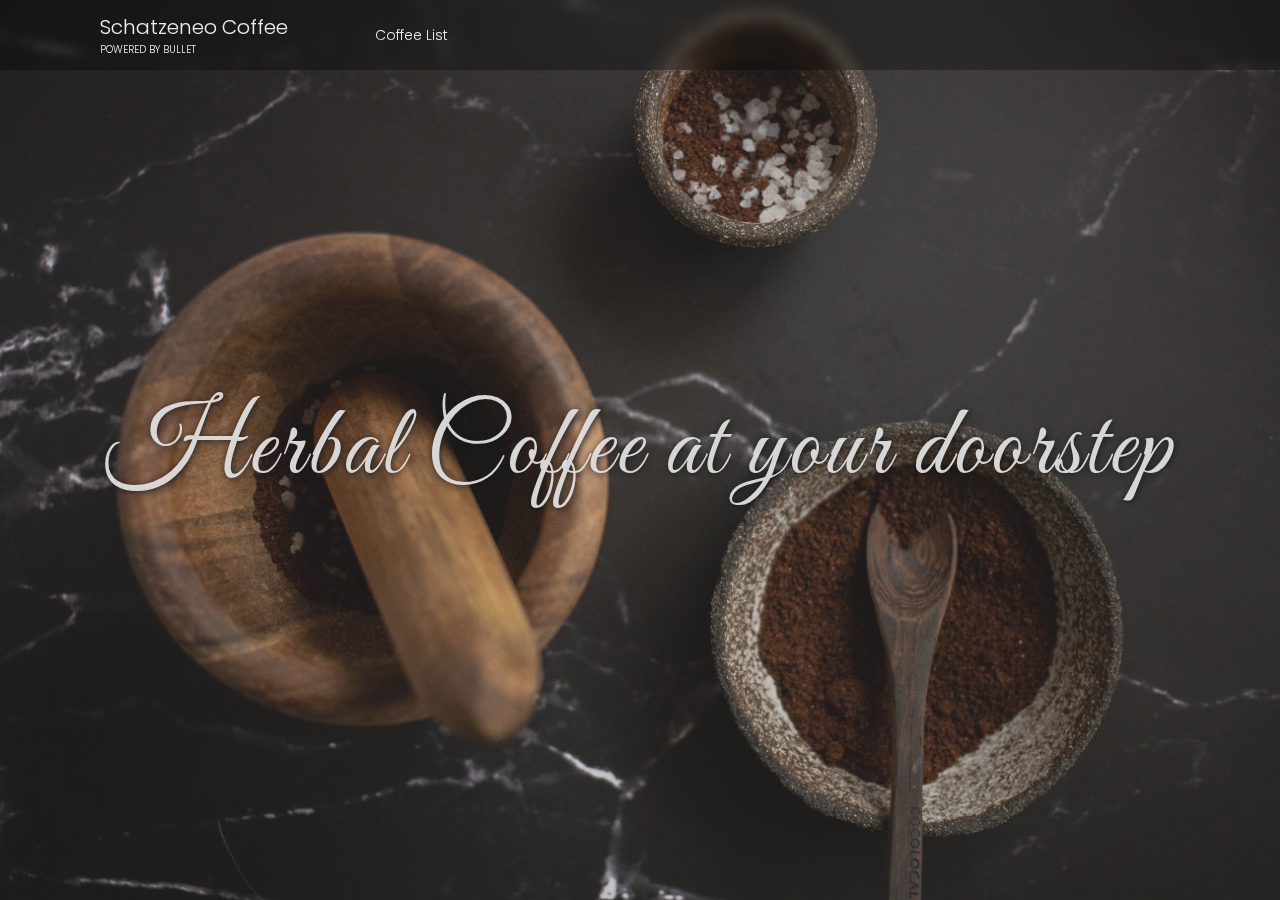
<file: index.html>
<!DOCTYPE html>
<html lang="en">
<head>
    <meta charset="UTF-8">
    <meta name="viewport" content="width=device-width, initial-scale=1.0">
    <meta http-equiv="X-UA-Compatible" content="ie=edge">

    <!-- burger icon -->
    <link rel="stylesheet" href="https://cdnjs.cloudflare.com/ajax/libs/font-awesome/5.15.3/css/all.min.css"/>

    <link rel="stylesheet" href="css/style.css">
    <link rel="stylesheet" href="css/style-nav.css">
    <link rel="stylesheet" href="css/style-coffee-list.css">
    
    <title>Schatzeneo Coffee</title>
</head>
<body>
    <div class="wrapper">
        <nav>
          <input type="checkbox" id="show-search">
          <input type="checkbox" id="show-menu">
          <label for="show-menu" class="menu-icon"><i class="fas fa-bars"></i></label>
          <div class="content">
            <div class="logo">
              <p><a href="#">Schatzeneo Coffee</a></p>
              <p class="lil_font">POWERED BY BULLET</p>
            </div>
            <ul class="links">
              <li><a href="coffee-list.html">Coffee List</a></li>
              <!-- <li>
                  <a href="#" class="desktop-link">Soldiers</a>
                  <input type="checkbox" id="show-soldiers">
                  <label for="show-soldiers">Soldiers</label>
                  <ul>
                  <li><a href="my_soldiers.php">My Soldiers</a></li>
                  <li><a href="leaderboard.php">Leaderboard</a></li>
                  </ul>
              </li>        
              <li><a href="my_bullets.php">My Bullets</a></li>
            
              <li>
                  <a href="#" class="desktop-link">Lists</a>
                  <input type="checkbox" id="show-lists">
                  <label for="show-lists">Lists</label>
                  <ul>
                  <li><a href="list_ally.php">Ally List</a></li>
                  <li><a href="list_prod.php">Product List</a></li>
                  <li><a href="list_my_order.php">Order List</a></li>
                  </ul>
              </li> 
  
              <li>
                  <a href="#" class="desktop-link">Settings</a>
                  <input type="checkbox" id="show-settings">
                  <label for="show-settings">Settings</label>
                  <ul>
                  <li><a href="profile_view.php">Profile</a></li>
              <li>
                <a href="#" class="desktop-link">Cpanel&nbsp&nbsp&nbsp&gt</a>
                <input type="checkbox" id="show-cpanel">
                <label for="show-cpanel">Cpanel&nbsp&nbsp&nbsp&gt</label>
                <ul>
                <li><a href="list_order.php">Order List</a></li>
                <li><a href="bullets.php">Bullets</a></li>
                <li><a href="products.php">Products</a></li>									
                <li><a href="schedule.php">Schedule</a></li>
                </ul>
              </li>      
                
              <li><a href="faq.php">FAQs</a></li>
              <li><a href="logout.php">Logout</a></li>
            </ul>
              </li>
              <li><a href="#">Feedback</a></li> -->
            </ul>
          </div>
        </nav>
    </div>

    <section class="hero-section">
        <h1>Herbal Coffee at your doorstep</h1>
    </section>

    <script src="js/scripts.js"></script>
</body>
</html>
</file>
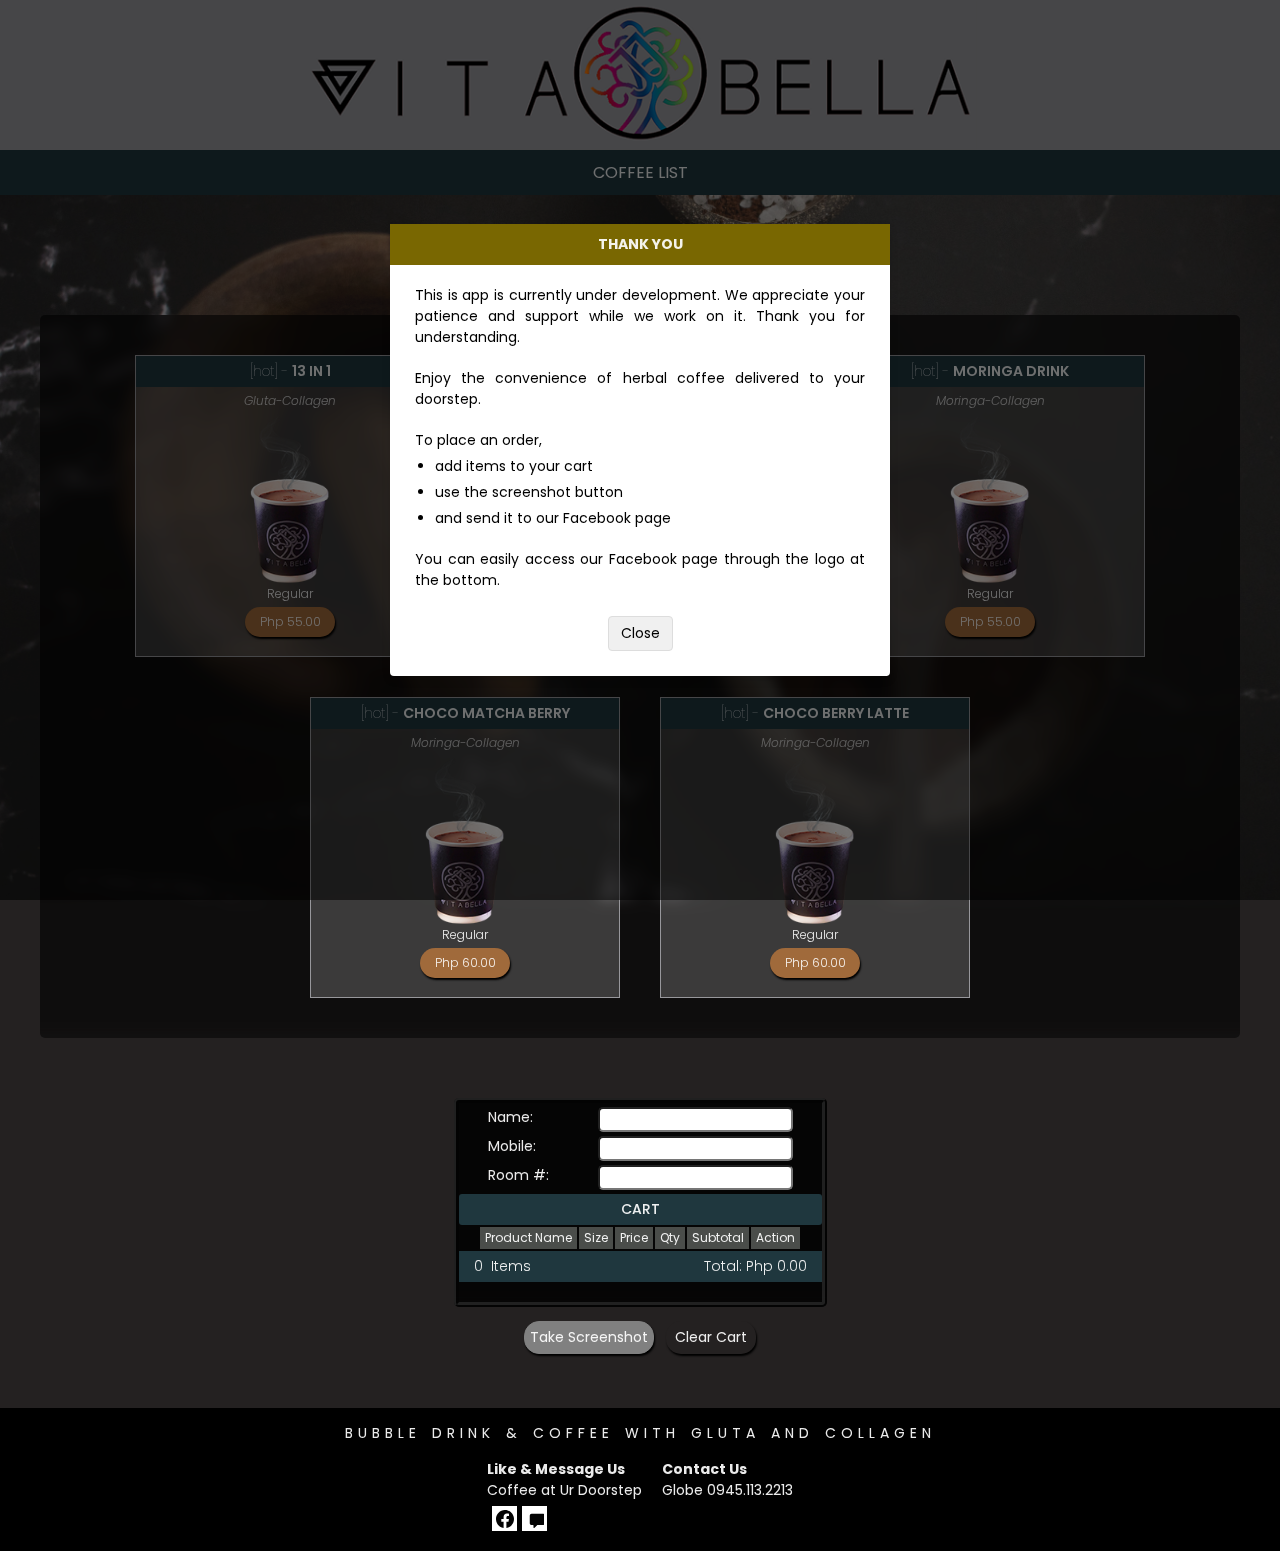
<file: coffee-list.html>
<!DOCTYPE html>
<html lang="en" class="html">
<head>
  <meta charset="UTF-8">
  <meta name="viewport" content="width=device-width, initial-scale=1.0">
  <meta http-equiv="X-UA-Compatible" content="ie=edge">

  <script src="https://html2canvas.hertzen.com/dist/html2canvas.min.js"></script>

  <title>Coffee List</title>
  <link rel="stylesheet" href="https://cdnjs.cloudflare.com/ajax/libs/font-awesome/5.15.3/css/all.min.css" />

  <link rel="stylesheet" href="css/style.css?v=9">
  <link rel="stylesheet" href="css/style-coffee-list.css?v=9">
</head>
<body>
  
  <div class="announcement-wrapper">
    <div class="announcement">
      <div class="announcement-content">
        <h1>THANK YOU</h1>
        <p>This is app is currently under development. We appreciate your patience and support while we work on it. Thank you for understanding.</p>
        <p>Enjoy the convenience of herbal coffee delivered to your doorstep.</p>
        <p>To place an order,</p>
        <ul>
          <li>add items to your cart</li>
          <li>use the screenshot button</li>
          <li>and send it to our Facebook page</li>
        </ul>
        <p>You can easily access our Facebook page through the logo at the bottom.</p>
        <button class="close-btn">Close</button>
      </div>
    </div>
  </div>
    
  <div class="bg">
    <img src="img/cofi-bg.jpg"></img>
  </div>
  
  <div>
    <div class="logo-vb">

    </div>

    <h1 class="title">COFFEE LIST</h1>

    <div class="category-cont">
      <p>Choose Category</p>
      <div class="category-buttons">
        <button class="category-button default" id="hotButs" data-category="hot">Hot</button>
        <button class="category-button" id="icedButs" data-category="iced">Iced</button>
        <button class="category-button" id="frappeButs" data-category="frappe">Frappe</button>
      </div>
    </div>


    <!-- hot section -->
    <section class="coffee-list-section" data-category="hot">
      <section class="hot">  

        <!-- 13 in 1 -->
        <div class="product">
          <div class="col-1">
            <h2><span>[hot] - </span>13 IN 1</h2>
          </div>
          
          <div class="col-2">
            <p class="based">Gluta-Collagen</p>
          </div>

          <div class="cup-cont">
            <img class="cup" src="img/8.png" alt="">
          </div>
      
          <div class="size-buts">
            <p>Regular</p>
            <button class="size" data-size="Regular" data-price="55">Php 55.00</button>
          </div>

          <!-- Hidden pop-up for ingredients -->
          <div class="popup">
            
            <table>
              <tbody>
                <tr>
                  <td><h3></h3></td>
                  <td><h3>Measurement</h3></td>
                </tr>

                <tr>
                  <td><h3>13 in 1</h3></td>
                  <td><h3>2.5</h3></td>
                </tr>

                <tr>
                  <td><h3>Hot Water</h3></td>
                  <td><h3>250 mL</h3></td>
                </tr>
              <tbody>
            </table>

            <button class="close">close</button>
          </div>
          
        </div>
      
        <!-- cafe latte -->
        <div class="product">
          <div class="col-1">
            <h2><span>[hot] - </span>CAFE LATTE</h2>
          </div>
          
          <div class="col-2">
            <p class="based">Gluta-Collagen</p>
          </div>

          <div class="cup-cont">
            <img class="cup" src="img/8.png" alt="">
          </div>
      
          <div class="size-buts">
            <p>Regular</p>
            <button class="size" data-size="Regular" data-price="55">Php 60.00</button>
          </div>

          <!-- Hidden pop-up for ingredients -->
          <div class="popup">
            
            <table>
              <tbody>
                <tr>
                  <td><h3></h3></td>
                  <td><h3>Measurement</h3></td>
                </tr>

                <tr>
                  <td><h3>13 in 1</h3></td>
                  <td><h3>2.5</h3></td>
                </tr>

                <tr>
                  <td><h3>Creamer</h3></td>
                  <td><h3>2</h3></td>
                </tr>

                <tr>
                    <td><h3>Fructose</h3></td>
                    <td><h3>7.5 mL</h3></td>
                </tr>

                <tr>
                  <td><h3>Hot Water</h3></td>
                  <td><h3>250 mL</h3></td>
                </tr>
              <tbody>
            </table>

            <button class="close">close</button>
          </div>

        </div>

        <!-- moringa drink -->
        <div class="product">
          <div class="col-1">
            <h2><span>[hot] - </span>MORINGA DRINK</h2>
          </div>

          <div class="col-2">
            <p class="based">Moringa-Collagen</p>
          </div>

          <div class="cup-cont">
            <img class="cup" src="img/8.png" alt="">
          </div>
      
          <div class="size-buts">
            <p>Regular</p>
            <button class="size" data-size="Regular" data-price="55">Php 55.00</button>
          </div>

          <!-- Hidden pop-up for ingredients -->
          <div class="popup">
                      
              <table>
                <tbody>
                  <tr>
                    <td><h3></h3></td>
                    <td><h3>Measurement</h3></td>
                  </tr>
          
                  <tr>
                      <td><h3>Moringa</h3></td>
                      <td><h3>2.5</h3></td>
                  </tr>

                  <tr>
                      <td><h3>Hot Water</h3></td>
                      <td><h3>250 mL</h3></td>
                  </tr>
                <tbody>
              </table>
          
              <button class="close">close</button>
            </div>
        </div>

        <!-- choco matcha berry -->
        <div class="product">
          <div class="col-1">
            <h2><span>[hot] - </span></span>CHOCO MATCHA BERRY</h2>
          </div>

          <div class="col-2">
                  <p class="based">Moringa-Collagen</p>
          </div>

          <div class="cup-cont">
            <img class="cup" src="img/8.png" alt="">
          </div>
      
          <div class="size-buts">
            <p>Regular</p>
            <button class="size" data-size="Regular" data-price="60">Php 60.00</button>
          </div>

          <!-- Hidden pop-up for ingredients -->
          <div class="popup">
                      
              <table>
                <tbody>
                  <tr>
                    <td><h3></h3></td>
                    <td><h3>Measurement</h3></td>
                  </tr>
          
                  <tr>
                      <td><h3>Moringa</h3></td>
                      <td><h3>1</h3></td>
                  </tr>
          
                  <tr>
                      <td><h3>Choco</h3></td>
                      <td><h3>1</h3></td>
                  </tr>
          
                  <tr>
                      <td><h3>Matcha</h3></td>
                      <td><h3>1</h3></td>
                  </tr>
          
                  <tr>
                      <td><h3>Strawberry</h3></td>
                      <td><h3>1</h3></td>
                  </tr>
          
                  <tr>
                      <td><h3>Hot Water</h3></td>
                      <td><h3>300 mL</h3></td>
                  </tr>
                <tbody>
              </table>
          
              <button class="close">close</button>
            </div>
        </div>

        <!-- choco berry latte -->
        <div class="product">
          <div class="col-1">
            <h2><span>[hot] - </span></span>CHOCO BERRY LATTE</h2>
          </div>

          <div class="col-2">
                  <p class="based">Moringa-Collagen</p>
          </div>

          <div class="cup-cont">
            <img class="cup" src="img/8.png" alt="">
          </div>
      
          <div class="size-buts">
            <p>Regular</p>
            <button class="size" data-size="Regular" data-price="60">Php 60.00</button>
          </div>

          <!-- Hidden pop-up for ingredients -->
          <div class="popup">
                      
              <table>
                <tbody>
                  <tr>
                    <td><h3></h3></td>
                    <td><h3>Measurement</h3></td>
                  </tr>
          
                  <tr>
                      <td><h3>Moringa</h3></td>
                      <td><h3>1</h3></td>
                  </tr>

                  <tr>
                      <td><h3>Choco</h3></td>
                      <td><h3>1</h3></td>
                  </tr>

                  <tr>
                      <td><h3>Strawberry</h3></td>
                      <td><h3>1</h3></td>
                  </tr>

                  <tr>
                      <td><h3>Hot Water</h3></td>
                      <td><h3>250 mL</h3></td>
                  </tr>
                <tbody>
              </table>
          
              <button class="close">close</button>
            </div>
        </div>

      </section>
    </section>


    <!-- iced section -->
    <section class="coffee-list-section" data-category="iced" style="display: none;">

      <div class="category-cont">
       <p>Sub Category:</p>
        <div class="sub-category-buttons">
          <button class="sub-category-button default" id="iClassicButs" data-sub-category="classic">Classic</button>
          <button class="sub-category-button" id="iMilkTeaButs" data-sub-category="milk-tea">Milk Tea</button>
          <button class="sub-category-button" id="iPremiumButs" data-sub-category="premium">Premium</button>
        </div>
      </div>
      
      <!-- iced classic -->
      <section class="classic">

        <!-- iced coffee -->
        <div class="product">
          <div class="col-1">
            <h2><span>[iced] - </span>ICED COFFEE</h2>
          </div>
          
          <div class="col-2">
            <p class="based">Gluta-Collagen</p>
          </div>
      
          <div class="cup-cont">
            <img class="cup" src="img/3.png" alt="">
          </div>
          
          <div class="size-buttons">
            <div class="size-buts">
              <p>Tall</p>
              <button class="size" data-size="Tall" data-price="75">Php 75.00</button>
            </div>
            
            <div class="size-buts">
              <p>Venti</p>
              <button class="size" data-size="Venti" data-price="85">Php 85.00</button>
            </div>
          </div>

          <!-- Hidden pop-up for ingredients -->
          <div class="popup">
                      
              <table>
                <tbody>
                  <tr>
                    <td><h3></h3></td>
                    <td colspan="2"><h3>Measurement</h3></td>
                  </tr>
          
                  <tr>
                      <td><h3>Hot Water</h3></td>
                      <td colspan="2"><h3>50 mL</h3></td>
                  </tr>

                  <tr>
                      <td><h3>13 in 1</h3></td>
                      <td><h3>2.5</h3></td>
                      <td><h3>3</h3></td>
                  </tr>

                  <tr>
                      <td><h3>Creamer</h3></td>
                      <td><h3>3</h3></td>
                      <td><h3>3.5</h3></td>
                  </tr>

                  <tr>
                      <td><h3>Fructose</h3></td>
                      <td><h3>20 mL</h3></td>
                      <td><h3>25 mL</h3></td>
                  </tr>

                  <tr>
                      <td><h3>Cold Water</h3></td>
                      <td colspan="2"><h3>250 mL</h3></td>
                  </tr>
                <tbody>
              </table>
          
              <button class="close">close</button>
            </div>
        </div>
      
        <!-- iced cafe mocha -->
        <div class="product">
          <div class="col-1">
            <h2><span>[iced] - </span>ICED CAFE MOCHA</h2>
          </div>
          
          <div class="col-2">
            <p class="based">Gluta-Collagen</p>
          </div>

          <div class="cup-cont">
            <img class="cup" src="img/4.png" alt="">
          </div>
          
          <div class="size-buttons">
            <div class="size-buts">
              <p>Tall</p>
              <button class="size" data-size="Tall" data-price="75">Php 75.00</button>
            </div>
            
            <div class="size-buts">
              <p>Venti</p>
              <button class="size" data-size="Venti" data-price="85">Php 85.00</button>
            </div>
          </div>

          <!-- Hidden pop-up for ingredients -->
          <div class="popup">
                      
              <table>
                <tbody>
                  <tr>
                    <td><h3></h3></td>
                    <td colspan="2"><h3>Measurement</h3></td>
                  </tr>
          
                  <tr>
                      <td><h3>Hot Water</h3></td>
                      <td colspan="2"><h3>50 mL</h3></td>
                  </tr>

                  <tr>
                      <td><h3>13 in 1</h3></td>
                      <td><h3>2.5</h3></td>
                      <td><h3>3</h3></td>
                  </tr>

                  <tr>
                      <td><h3>Creamer</h3></td>
                      <td><h3>2</h3></td>
                      <td><h3>2.5</h3></td>
                  </tr>

                  <tr>
                      <td><h3>Choco</h3></td>
                      <td><h3>2.5</h3></td>
                      <td><h3>3</h3></td>
                  </tr>

                  <tr>
                      <td><h3>Fructose</h3></td>
                      <td><h3>20 mL</h3></td>
                      <td><h3>25 mL</h3></td>
                  </tr>

                  <tr>
                      <td><h3>Cold Water</h3></td>
                      <td><h3>200 mL</h3></td>
                      <td><h3>250 mL</h3></td>
                  </tr>
                <tbody>
              </table>
          
              <button class="close">close</button>
            </div>
        </div>

        <!-- okinawa -->
        <div class="product">
          <div class="col-1">
            <h2><span>[iced] - </span>OKINAWA</h2>
          </div>

          <div class="col-2">
            <p class="based">Gluta-Collagen</p>
          </div>

          <div class="cup-cont">
            <img class="cup" src="img/5.png" alt="">
          </div>
          
          <div class="size-buttons">
            <div class="size-buts">
              <p>Tall</p>
              <button class="size" data-size="Tall" data-price="95">Php 95.00</button>
            </div>
            
            <div class="size-buts">
              <p>Venti</p>
              <button class="size" data-size="Venti" data-price="105">Php 105.00</button>
            </div>
          </div>

          <!-- Hidden pop-up for ingredients -->
          <div class="popup">
                      
            <table>
              <tbody>
                <tr>
                  <td><h3></h3></td>
                  <td colspan="2"><h3>Measurement</h3></td>
                </tr>
        
                <tr>
                    <td><h3>Hot Water</h3></td>
                    <td colspan="2"><h3>50 mL</h3></td>
                </tr>

                <tr>
                    <td><h3>13 in 1</h3></td>
                    <td><h3>2.5</h3></td>
                    <td><h3>3</h3></td>
                </tr>

                <tr>
                    <td><h3>Creamer</h3></td>
                    <td><h3>1.5</h3></td>
                    <td><h3>2</h3></td>
                </tr>

                <tr>
                    <td><h3>Okinawa</h3></td>
                    <td><h3>2.5</h3></td>
                    <td><h3>3</h3></td>
                </tr>

                <tr>
                    <td><h3>Fructose</h3></td>
                    <td><h3>20 mL</h3></td>
                    <td><h3>25 mL</h3></td>
                </tr>

                <tr>
                    <td><h3>Cold Water</h3></td>
                    <td><h3>200 mL</h3></td>
                    <td><h3>250 mL</h3></td>
                </tr>
              <tbody>
            </table>
        
            <button class="close">close</button>
          </div>
        </div>

        <!-- hokkaido -->
        <div class="product">
          <div class="col-1">
            <h2><span>[iced] - </span></span>HOKKAIDO</h2>
          </div>

          <div class="col-2">
                  <p class="based">Gluta-Collagen</p>
          </div>

          <div class="cup-cont">
            <img class="cup" src="img/7.png" alt="">
          </div>
          
          <div class="size-buttons">
            <div class="size-buts">
              <p>Tall</p>
              <button class="size" data-size="Tall" data-price="95">Php 95.00</button>
            </div>
            
            <div class="size-buts">
              <p>Venti</p>
              <button class="size" data-size="Venti" data-price="105">Php 105.00</button>
            </div>
          </div>

          <!-- Hidden pop-up for ingredients -->
          <div class="popup">
                      
            <table>
              <tbody>
                <tr>
                  <td><h3></h3></td>
                  <td colspan="2"><h3>Measurement</h3></td>
                </tr>
        
                <tr>
                    <td><h3>Hot Water</h3></td>
                    <td colspan="2"><h3>50 mL</h3></td>
                </tr>

                <tr>
                    <td><h3>13 in 1</h3></td>
                    <td><h3>2.5</h3></td>
                    <td><h3>3</h3></td>
                </tr>

                <tr>
                    <td><h3>Creamer</h3></td>
                    <td><h3>1.5</h3></td>
                    <td><h3>2</h3></td>
                </tr>

                <tr>
                    <td><h3>Hokkaido</h3></td>
                    <td><h3>2.5</h3></td>
                    <td><h3>3</h3></td>
                </tr>

                <tr>
                    <td><h3>Fructose</h3></td>
                    <td><h3>20 mL</h3></td>
                    <td><h3>25 mL</h3></td>
                </tr>

                <tr>
                    <td><h3>Cold Water</h3></td>
                    <td><h3>200 mL</h3></td>
                    <td><h3>250 mL</h3></td>
                </tr>
              <tbody>
            </table>
        
            <button class="close">close</button>
          </div>
        </div>

        <!-- choco berry ice -->
        <div class="product">
          <div class="col-1">
            <h2><span>[iced] - </span></span>CHOCO BERRY ICE</h2>
          </div>

          <div class="col-2">
                  <p class="based">Moringa-Collagen</p>
          </div>

          <div class="cup-cont">
            <img class="cup" src="img/3.png" alt="">
          </div>
          
          <div class="size-buttons">
            <div class="size-buts">
              <p>Tall</p>
              <button class="size" data-size="Tall" data-price="90">Php 90.00</button>
            </div>
            
            <div class="size-buts">
              <p>Venti</p>
              <button class="size" data-size="Venti" data-price="100">Php 100.00</button>
            </div>
          </div>

          <!-- Hidden pop-up for ingredients -->
          <div class="popup">
                      
              <table>
                <tbody>
                  <tr>
                    <td><h3></h3></td>
                    <td colspan="2"><h3>Measurement</h3></td>
                  </tr>
          
                  <tr>
                      <td><h3>Hot Water</h3></td>
                      <td colspan="2"><h3>50 mL</h3></td>
                  </tr>

                  <tr>
                      <td><h3>Moringa</h3></td>
                      <td><h3>2.5</h3></td>
                      <td><h3>3</h3></td>
                  </tr>

                  <tr>
                      <td><h3>Choco</h3></td>
                      <td><h3>2</h3></td>
                      <td><h3>2.5</h3></td>
                  </tr>

                  <tr>
                      <td><h3>Strawberry</h3></td>
                      <td><h3>2</h3></td>
                      <td><h3>2.5</h3></td>
                  </tr>

                  <tr>
                      <td><h3>Cold Water</h3></td>
                      <td><h3>200 mL</h3></td>
                      <td><h3>250mL</h3></td>
                  </tr>
                <tbody>
              </table>
          
              <button class="close">close</button>
            </div>
        </div>
        
        <!-- choco matcha berry -->
        <div class="product">
          <div class="col-1">
            <h2><span>[iced] - </span></span>CHOCO MATCHA BERRY</h2>
          </div>

          <div class="col-2">
                  <p class="based">Moringa-Collagen</p>
          </div>

          <div class="cup-cont">
            <img class="cup" src="img/4.png" alt="">
          </div>
          
          <div class="size-buttons">
            <div class="size-buts">
              <p>Tall</p>
              <button class="size" data-size="Tall" data-price="95">Php 95.00</button>
            </div>
            
            <div class="size-buts">
              <p>Venti</p>
              <button class="size" data-size="Venti" data-price="105">Php 105.00</button>
            </div>
          </div>

          <!-- Hidden pop-up for ingredients -->
          <div class="popup">
                      
              <table>
                <tbody>
                  <tr>
                    <td><h3></h3></td>
                    <td colspan="2"><h3>Measurement</h3></td>
                  </tr>
          
                  <tr>
                      <td><h3>Hot Water</h3></td>
                      <td colspan="2"><h3></h3></td>
                  </tr>

                  <tr>
                      <td><h3>Moringa</h3></td>
                      <td><h3>2</h3></td>
                      <td><h3>2.5</h3></td>
                  </tr>

                  <tr>
                      <td><h3>Choco</h3></td>
                      <td><h3>2</h3></td>
                      <td><h3>2.5</h3></td>
                  </tr>

                  <tr>
                      <td><h3>Matcha</h3></td>
                      <td><h3>2</h3></td>
                      <td><h3>2.5</h3></td>
                  </tr>

                  <tr>
                      <td><h3>Strawberry</h3></td>
                      <td><h3>1.5</h3></td>
                      <td><h3>2</h3></td>
                  </tr>

                  <tr>
                      <td><h3>Cold Water</h3></td>
                      <td><h3>200 mL</h3></td>
                      <td><h3>250 mL</h3></td>
                  </tr>
                <tbody>
              </table>
          
              <button class="close">close</button>
            </div>
        </div>
      
      </section>
      
      <!-- iced milk tea -->
      <section class="milk-tea" style="display: none;">

        <!-- taro -->
        <div class="product">
          <div class="col-1">
            <h2><span>[iced] - </span>TARO</h2>
          </div>
          
          <div class="col-2">
            <p class="based">Moringa-Collagen</p>
          </div>

          <div class="cup-cont">
            <img class="cup" src="img/tar.png" alt="">
          </div>
          
          <div class="size-buttons">
            <div class="size-buts">
              <p>Tall</p>
              <button class="size" data-size="Tall" data-price="105">Php 105.00</button>
            </div>
          </div>

          <!-- Hidden pop-up for ingredients -->
          <div class="popup">
                      
              <table>
                <tbody>
                  <tr>
                    <td><h3></h3></td>
                    <td><h3>Measurement</h3></td>
                  </tr>
          
                  <tr>
                      <td><h3>Hot Water</h3></td>
                      <td><h3>50 mL</h3></td>
                  </tr>

                  <tr>
                      <td><h3>Moringa</h3></td>
                      <td><h3>1.5</h3></td>
                  </tr>

                  <tr>
                      <td><h3>Creamer</h3></td>
                      <td><h3>2.5</h3></td>
                  </tr>

                  <tr>
                      <td><h3>Taro</h3></td>
                      <td><h3>2.5</h3></td>
                  </tr>

                  <tr>
                      <td><h3>Fructose</h3></td>
                      <td><h3>15 mL</h3></td>
                  </tr>

                  <tr>
                      <td><h3>Cold Water</h3></td>
                      <td><h3>200 mL</h3></td>
                  </tr>

                  <tr>
                      <td class="addon"><h3>Sinkers</h3></td>
                      <td><h3>Tapioca</h3></td>
                  </tr>
                <tbody>
              </table>
          
              <button class="close">close</button>
            </div>
        </div>
          
        <!-- honeydew -->
        <div class="product">
          <div class="col-1">
            <h2><span>[iced] - </span>HONEYDEW</h2>
          </div>
          
          <div class="col-2">
            <p class="based">Moringa-Collagen</p>
          </div>

          <div class="cup-cont">
            <img class="cup" src="img/hd.png" alt="">
          </div>
          
          <div class="size-buttons">
            <div class="size-buts">
              <p>Tall</p>
              <button class="size" data-size="Tall" data-price="99">Php 99.00</button>
            </div>
            
            <div class="size-buts">
              <p>Venti</p>
              <button class="size" data-size="Venti" data-price="109">Php 109.00</button>
            </div>
          </div>

          <!-- Hidden pop-up for ingredients -->
          <div class="popup">
                      
              <table>
                <tbody>
                  <tr>
                    <td><h3></h3></td>
                    <td colspan="2"><h3>Measurement</h3></td>
                  </tr>
          
                  <tr>
                      <td><h3>Hot Water</h3></td>
                      <td colspan="2"><h3></h3></td>
                  </tr>

                  <tr>
                      <td><h3>Moringa</h3></td>
                      <td><h3>1.5</h3></td>
                      <td><h3>2</h3></td>
                  </tr>

                  <tr>
                      <td><h3>Creamer</h3></td>
                      <td><h3>2.5</h3></td>
                      <td><h3>3</h3></td>
                  </tr>

                  <tr>
                      <td><h3>Honeydew</h3></td>
                      <td><h3>2.5</h3></td>
                      <td><h3>3.5</h3></td>
                  </tr>

                  <tr>
                      <td><h3>Fructose</h3></td>
                      <td><h3>15 mL</h3></td>
                      <td><h3>25 mL</h3></td>
                  </tr>

                  <tr>
                      <td><h3>Cold Water</h3></td>
                      <td><h3>200 mL</h3></td>
                      <td><h3>250 mL</h3></td>
                  </tr>

                  <tr>
                      <td class="addon"><h3>Sinkers</h3></td>
                      <td colspan="2"><h3>Lychee Nata</h3></td>
                  </tr>
                <tbody>
              </table>
          
              <button class="close">close</button>
            </div>
        </div>

        <!-- watermelon -->
        <div class="product">
          <div class="col-1">
            <h2><span>[iced] - </span>WATERMELON</h2>
          </div>

          <div class="col-2">
            <p class="based">Moringa-Collagen</p>
          </div>

          <div class="cup-cont">
            <img class="cup" src="img/5.png" alt="">
          </div>
          
          <div class="size-buttons">
            <div class="size-buts">
              <p>Tall</p>
              <button class="size" data-size="Tall" data-price="99">Php 99.00</button>
            </div>
            
            <div class="size-buts">
              <p>Venti</p>
              <button class="size" data-size="Venti" data-price="109">Php 109.00</button>
            </div>
          </div>

          <!-- Hidden pop-up for ingredients -->
          <div class="popup">
                      
              <table>
                <tbody>
                  <tr>
                    <td><h3></h3></td>
                    <td colspan="2"><h3>Measurement</h3></td>
                  </tr>
          
                  <tr>
                      <td><h3>Hot Water</h3></td>
                      <td colspan="2"><h3></h3></td>
                  </tr>

                  <tr>
                      <td><h3>Moringa</h3></td>
                      <td><h3>1.5</h3></td>
                      <td><h3>2</h3></td>
                  </tr>

                  <tr>
                      <td><h3>Creamer</h3></td>
                      <td><h3>2.5</h3></td>
                      <td><h3>3</h3></td>
                  </tr>

                  <tr>
                      <td><h3>Watermelon</h3></td>
                      <td><h3>2.5</h3></td>
                      <td><h3>3.5</h3></td>
                  </tr>

                  <tr>
                      <td><h3>Fructose</h3></td>
                      <td><h3>15 mL</h3></td>
                      <td><h3>25 mL</h3></td>
                  </tr>

                  <tr>
                      <td><h3>Cold Water</h3></td>
                      <td><h3>200 mL</h3></td>
                      <td><h3>250 mL</h3></td>
                  </tr>

                  <tr>
                      <td class="addon"><h3>Sinkers</h3></td>
                      <td colspan="2"><h3>Lychee Nata</h3></td>
                  </tr>
                <tbody>
              </table>
          
              <button class="close">close</button>
            </div>
        </div>
          
        <!-- green apple -->
        <div class="product">
          <div class="col-1">
            <h2><span>[iced] - </span></span>GREEN APPLE</h2>
          </div>

          <div class="col-2">
                  <p class="based">Moringa-Collagen</p>
          </div>

          <div class="cup-cont">
            <img class="cup" src="img/ga.png" alt="">
          </div>
          
          <div class="size-buttons">
            <div class="size-buts">
              <p>Tall</p>
              <button class="size" data-size="Tall" data-price="99">Php 99.00</button>
            </div>
            
            <div class="size-buts">
              <p>Venti</p>
              <button class="size" data-size="Venti" data-price="109">Php 109.00</button>
            </div>
          </div>

          <!-- Hidden pop-up for ingredients -->
          <div class="popup">
                      
              <table>
                <tbody>
                  <tr>
                    <td><h3></h3></td>
                    <td colspan="2"><h3>Measurement</h3></td>
                  </tr>
          
                  <tr>
                      <td><h3>Hot Water</h3></td>
                      <td colspan="2"><h3></h3></td>
                  </tr>

                  <tr>
                      <td><h3>Moringa</h3></td>
                      <td><h3>1.5</h3></td>
                      <td><h3>2</h3></td>
                  </tr>

                  <tr>
                      <td><h3>Creamer</h3></td>
                      <td><h3>2.5</h3></td>
                      <td><h3>3</h3></td>
                  </tr>

                  <tr>
                      <td><h3>Green Apple</h3></td>
                      <td><h3>2.5</h3></td>
                      <td><h3>3.5</h3></td>
                  </tr>

                  <tr>
                      <td><h3>Fructose</h3></td>
                      <td><h3>15 mL</h3></td>
                      <td><h3>25 mL</h3></td>
                  </tr>

                  <tr>
                      <td><h3>Cold Water</h3></td>
                      <td><h3>200 mL</h3></td>
                      <td><h3>250 mL</h3></td>
                  </tr>

                  <tr>
                      <td class="addon"><h3>Sinkers</h3></td>
                      <td colspan="2"><h3>Lychee Nata</h3></td>
                  </tr>
                <tbody>
              </table>
          
              <button class="close">close</button>
            </div>
        </div>
      
      </section>
     
      <!-- iced premium -->
      <section class="premium" style="display: none;">

        <!-- pink rose -->
        <div class="product">
          <div class="col-1">
            <h2><span>[iced] - </span>PINK ROSE</h2>
          </div>
          
          <div class="col-2">
            <p class="based">Moringa-Collagen</p>
          </div>

          <div class="cup-cont">
            <img class="cup" src="img/rose.png" alt="">
          </div>
          
          <div class="size-buttons">
            <div class="size-buts">
              <p>Tall</p>
              <button class="size" data-size="Tall" data-price="109">Php 109.00</button>
            </div>
          </div>

          <!-- Hidden pop-up for ingredients -->
          <div class="popup">
                      
              <table>
                <tbody>
                  <tr>
                    <td><h3></h3></td>
                    <td><h3>Measurement</h3></td>
                  </tr>
          
                  <tr>
                      <td><h3>Hot Water</h3></td>
                      <td><h3>50 mL</h3></td>
                  </tr>

                  <tr>
                      <td><h3>Moringa</h3></td>
                      <td><h3>2</h3></td>
                  </tr>

                  <tr>
                      <td><h3>Strawberry</h3></td>
                      <td><h3>2.5</h3></td>
                  </tr>

                  <tr>
                      <td><h3>Fructose</h3></td>
                      <td><h3>15 mL</h3></td>
                  </tr>

                  <tr>
                      <td><h3>Cold Water</h3></td>
                      <td><h3>200 mL</h3></td>
                  </tr>

                  <tr>
                      <td class="addon"><h3>Toppings: Rose Foam</h3></td>
                      <td><h3>3</h3></td>
                  </tr>

                  <tr>
                      <td class="addon"><h3>Sinkers</h3></td>
                      <td><h3>Lychee Nata</Nav></h3></td>
                  </tr>
                <tbody>
              </table>
          
              <button class="close">close</button>
            </div>
        </div>
          
        <!-- lychee pulp -->
        <div class="product">
          <div class="col-1">
            <h2><span>[iced] - </span>LYCHEE PULP</h2>
          </div>
          
          <div class="col-2">
            <p class="based">Moringa-Collagen</p>
          </div>

          <div class="cup-cont">
            <img class="cup" src="img/lp.png" alt="">
          </div>
          
          <div class="size-buttons">
            <div class="size-buts">
              <p>Tall</p>
              <button class="size" data-size="Tall" data-price="95">Php 95.00</button>
            </div>
            
            <div class="size-buts">
              <p>Venti</p>
              <button class="size" data-size="Venti" data-price="105">Php 105.00</button>
            </div>
          </div>

          <!-- Hidden pop-up for ingredients -->
          <div class="popup">
                      
              <table>
                <tbody>
                  <tr>
                    <td><h3></h3></td>
                    <td colspan="2"><h3>Measurement</h3></td>
                  </tr>
          
                  <tr>
                      <td><h3>Hot Water</h3></td>
                      <td colspan="2"><h3>50 mL</h3></td>
                  </tr>

                  <tr>
                      <td><h3>Moringa</h3></td>
                      <td><h3>1.5</h3></td>
                      <td><h3>2</h3></td>
                  </tr>

                  <tr>
                      <td><h3>Lychee Pulp</h3></td>
                      <td><h3>30 cc</h3></td>
                      <td><h3>50 cc</h3></td>
                  </tr>

                  <tr>
                      <td><h3>Cold Water</h3></td>
                      <td><h3>200 mL</h3></td>
                      <td><h3>250 mL</h3></td>
                  </tr>

                  <tr>
                      <td class="addon"><h3>Sinkers</h3></td>
                      <td colspan="2"><h3>Lychee Nata</h3></td>
                  </tr>
                <tbody>
              </table>
          
              <button class="close">close</button>
            </div>
        </div>

        <!-- wintermelon -->
        <div class="product">
          <div class="col-1">
            <h2><span>[iced] - </span>WINTERMELON</h2>
          </div>

          <div class="col-2">
            <p class="based">Moringa-Collagen</p>
          </div>

          <div class="cup-cont">
            <img class="cup" src="img/wint.png" alt="">
          </div>
          
          <div class="size-buttons">
            <div class="size-buts">
              <p>Tall</p>
              <button class="size" data-size="Tall" data-price="89">Php 89.00</button>
            </div>
            
            <div class="size-buts">
              <p>Venti</p>
              <button class="size" data-size="Venti" data-price="99">Php 99.00</button>
            </div>
          </div>

          <!-- Hidden pop-up for ingredients -->
          <div class="popup">
                      
              <table>
                <tbody>
                  <tr>
                    <td><h3></h3></td>
                    <td colspan="2"><h3>Measurement</h3></td>
                  </tr>
          
                  <tr>
                      <td><h3>Hot Water</h3></td>
                      <td colspan="2"><h3>50 mL</h3></td>
                  </tr>

                  <tr>
                      <td><h3>Moringa</h3></td>
                      <td><h3>1.5</h3></td>
                      <td><h3>2</h3></td>
                  </tr>

                  <tr>
                      <td><h3>Creamer</h3></td>
                      <td><h3>2.5</h3></td>
                      <td><h3>3</h3></td>
                  </tr>

                  <tr>
                      <td><h3>Wintermelon Syrup</h3></td>
                      <td><h3>15 mL</h3></td>
                      <td><h3>20 Ml</h3></td>
                  </tr>

                  <tr>
                      <td><h3>Fructose</h3></td>
                      <td><h3>15 mL</h3></td>
                      <td><h3>20 mL</h3></td>
                  </tr>

                  <tr>
                      <td><h3>Cold Water</h3></td>
                      <td><h3>200 mL</h3></td>
                      <td><h3>250 mL</h3></td>
                  </tr>

                  <tr>
                      <td class="addon"><h3></h3>Sinkers</td>
                      <td colspan="2"><h3>Tapioca</h3></td>
                  </tr>
                <tbody>
              </table>
          
              <button class="close">close</button>
            </div>
        </div>

        <!-- choco mint -->
        <div class="product">
          <div class="col-1">
            <h2><span>[iced] - </span></span>CHOCO MINT</h2>
          </div>

          <div class="col-2">
            <p class="based">Moringa-Collagen</p>
          </div>

          <div class="cup-cont">
            <img class="cup" src="img/4.png" alt="">
          </div>
          
          <div class="size-buttons">
            <div class="size-buts">
              <p>Tall</p>
              <button class="size" data-size="Tall" data-price="89">Php 89.00</button>
            </div>
            
            <div class="size-buts">
              <p>Venti</p>
              <button class="size" data-size="Venti" data-price="99">Php 99.00</button>
            </div>
          </div>

          <!-- Hidden pop-up for ingredients -->
          <div class="popup">
                      
              <table>
                <tbody>
                  <tr>
                    <td><h3></h3></td>
                    <td colspan="2"><h3>Measurement</h3></td>
                  </tr>
          
                  <tr>
                      <td><h3>Hot Water</h3></td>
                      <td colspan="2"><h3>50 mL</h3></td>
                  </tr>
          
                  <tr>
                      <td><h3>Cold Water</h3></td>
                      <td><h3>200 mL</h3></td>
                      <td><h3>250 mL</h3></td>
                  </tr>

                  <tr>
                      <td><h3>Moringa</h3></td>
                      <td><h3>2</h3></td>
                      <td><h3>2.5</h3></td>
                  </tr>

                  <tr>
                      <td><h3>Choco</h3></td>
                      <td><h3>3</h3></td>
                      <td><h3>3.5</h3></td>
                  </tr>

                  <tr>
                      <td><h3>Mint Syrup</h3></td>
                      <td><h3>10 mL</h3></td>
                      <td><h3>15 mL</h3></td>
                  </tr>

                  <tr>
                      <td><h3>Fructose</h3></td>
                      <td><h3>15 mL</h3></td>
                      <td><h3>20 mL</h3></td>
                  </tr>

                  <tr>
                      <td><h3>Cold Water</h3></td>
                      <td><h3>200 mL</h3></td>
                      <td><h3>250 mL</h3></td>
                  </tr>

                  <tr>
                      <td class="addon"><h3>Sinkers</h3></td>
                      <td colspan="2"><h3>Tapioca</h3></td>
                  </tr>
                <tbody>
              </table>
          
              <button class="close">close</button>
            </div>
        </div>

        <!-- french hazelnut -->
        <div class="product">
          <div class="col-1">
            <h2><span>[iced] - </span></span>FRENCH HAZELNUT</h2>
          </div>

          <div class="col-2">
                  <p class="based">Moringa-Collagen</p>
          </div>

          <div class="cup-cont">
            <img class="cup" src="img/5.png" alt="">
          </div>
          
          <div class="size-buttons">
            <div class="size-buts">
              <p>Tall</p>
              <button class="size" data-size="Tall" data-price="100">Php 100.00</button>
            </div>
            
            <div class="size-buts">
              <p>Venti</p>
              <button class="size" data-size="Venti" data-price="110">Php 110.00</button>
            </div>
          </div>

          <!-- Hidden pop-up for ingredients -->
          <div class="popup">
                      
            <table>
              <tbody>
                <tr>
                  <td><h3></h3></td>
                  <td colspan="2"><h3>Measurement</h3></td>
                </tr>
        
                <tr>
                    <td><h3>Hot Water</h3></td>
                    <td colspan="2"><h3>50 mL</h3></td>
                </tr>

                <tr>
                    <td><h3>Moringa</h3></td>
                    <td><h3>2</h3></td>
                    <td><h3>2.5</h3></td>
                </tr>

                <tr>
                    <td><h3>Hazelnut Syrup</h3></td>
                    <td><h3>30 mL</h3></td>
                    <td><h3>40 mL</h3></td>
                </tr>

                <tr>
                    <td><h3>Fructose</h3></td>
                    <td><h3>20 mL</h3></td>
                    <td><h3>25 mL</h3></td>
                </tr>
        
                <tr>
                    <td><h3>Cold Water</h3></td>
                    <td><h3>200 mL</h3></td>
                    <td><h3>250 mL</h3></td>
                </tr>

                <tr>
                    <td class="addon"><h3>Sinkers</h3></td>
                    <td colspan="2"><h3>Tapioca</h3></td>
                </tr>
              <tbody>
            </table>
        
            <button class="close">close</button>
          </div>
        </div>

        <!-- coffee french cheesecake -->
        <div class="product">
          <div class="col-1">
            <h2><span>[iced] - </span></span>COFFEE FRENCH CHEESECAKE</h2>
          </div>

          <div class="col-2">
                  <p class="based">Gluta-Collagen</p>
          </div>

          <div class="cup-cont">
            <img class="cup" src="img/7.png" alt="">
          </div>
          
          <div class="size-buttons">
            <div class="size-buts">
              <p>Tall</p>
              <button class="size" data-size="Tall" data-price="109">Php 109.00</button>
            </div>
          </div>

          <!-- Hidden pop-up for ingredients -->
          <div class="popup">
                      
              <table>
                <tbody>
                  <tr>
                    <td><h3></h3></td>
                    <td><h3>Measurement</h3></td>
                  </tr>
          
                  <tr>
                      <td><h3>Hot Water</h3></td>
                      <td><h3>50 mL</h3></td>
                  </tr>

                  <tr>
                      <td><h3>13 in 1</h3></td>
                      <td><h3>2</h3></td>
                  </tr>

                  <tr>
                      <td><h3>Creamer</h3></td>
                      <td><h3>1.5</h3></td>
                  </tr>

                  <tr>
                      <td><h3>Cheesecake</h3></td>
                      <td><h3>2.5</h3></td>
                  </tr>

                  <tr>
                      <td><h3>Rock Salt & Cheese</h3></td>
                      <td><h3>2</h3></td>
                  </tr>

                  <tr>
                      <td><h3>Fructose</h3></td>
                      <td><h3>10 mL</h3></td>
                  </tr>
          
                  <tr>
                      <td><h3>Cold Water</h3></td>
                      <td><h3>200 mL</h3></td>
                  </tr>

                  <tr>
                      <td class="addon"><h3>Sinkers</h3></td>
                      <td><h3>Tapioca</h3></td>
                  </tr>
                <tbody>
              </table>
          
              <button class="close">close</button>
            </div>
        </div>

        <!-- choco cheesecake coffee -->
        <div class="product">
          <div class="col-1">
            <h2><span>[iced] - </span></span>CHOCO CHEESECAKE COFFEE</h2>
          </div>

          <div class="col-2">
                  <p class="based">Gluta-Collagen</p>
          </div>

          <div class="cup-cont">
            <img class="cup" src="img/3.png" alt="">
          </div>
          
          <div class="size-buttons">
            <div class="size-buts">
              <p>Tall</p>
              <button class="size" data-size="Tall" data-price="109">Php 109.00</button>
            </div>
          </div>

          <!-- Hidden pop-up for ingredients -->
          <div class="popup">
                      
              <table>
                <tbody>
                  <tr>
                    <td><h3></h3></td>
                    <td><h3>Measurement</h3></td>
                  </tr>
          
                  <tr>
                      <td><h3>Hot Water</h3></td>
                      <td><h3>50 mL</h3></td>
                  </tr>

                  <tr>
                      <td><h3>13 in 1</h3></td>
                      <td><h3>2</h3></td>
                  </tr>

                  <tr>
                      <td><h3>Creamer</h3></td>
                      <td><h3>2.5</h3></td>
                  </tr>

                  <tr>
                      <td><h3>Choco</h3></td>
                      <td><h3>2.5</h3></td>
                  </tr>

                  <tr>
                      <td><h3>Cheesecake</h3></td>
                      <td><h3>3.5</h3></td>
                  </tr>

                  <tr>
                      <td><h3>Fructose</h3></td>
                      <td><h3>10 mL</h3></td>
                  </tr>
          
                  <tr>
                      <td><h3>Cold Water</h3></td>
                      <td><h3>200 mL</h3></td>
                  </tr>

                  <tr>
                      <td class="addon"><h3></h3></td>
                      <td><h3>Tapioca</h3></td>
                  </tr>
                <tbody>
              </table>
          
              <button class="close">close</button>
            </div>
        </div>

        <!-- cheesecake coffee -->
        <div class="product">
          <div class="col-1">
            <h2><span>[iced] - </span></span>CHEESECAKE COFFEE</h2>
          </div>

          <div class="col-2">
                  <p class="based">Gluta-Collagen</p>
          </div>

          <div class="cup-cont">
            <img class="cup" src="img/cc.png" alt="">
          </div>
          
          <div class="size-buttons">
            <div class="size-buts">
              <p>Tall</p>
              <button class="size" data-size="Tall" data-price="95">Php 95.00</button>
            </div>
          </div>

          <!-- Hidden pop-up for ingredients -->
          <div class="popup">
                      
              <table>
                <tbody>
                  <tr>
                    <td><h3></h3></td>
                    <td><h3>Measurement</h3></td>
                  </tr>
          
                  <tr>
                      <td><h3>Hot Water</h3></td>
                      <td><h3>50 mL</h3></td>
                  </tr>

                  <tr>
                      <td><h3>13 in 1</h3></td>
                      <td><h3>2</h3></td>
                  </tr>

                  <tr>
                      <td><h3>Creamer</h3></td>
                      <td><h3>2.5</h3></td>
                  </tr>

                  <tr>
                      <td><h3>Cheesecake</h3></td>
                      <td><h3>3.5</h3></td>
                  </tr>

                  <tr>
                      <td><h3>Fructose</h3></td>
                      <td><h3>10</h3></td>
                  </tr>
          
                  <tr>
                      <td><h3>Cold Water</h3></td>
                      <td><h3>200 mL</h3></td>
                  </tr>

                  <tr>
                      <td class="addon"><h3>Sinkers</h3></td>
                      <td><h3>Tapioca</h3></td>
                  </tr>
                <tbody>
              </table>
          
              <button class="close">close</button>
            </div>
        </div>

        <!-- salted caramel coffee -->
        <div class="product">
          <div class="col-1">
            <h2><span>[iced] - </span></span>SALTED CARAMEL COFFEE</h2>
          </div>

          <div class="col-2">
                  <p class="based">Gluta-Collagen</p>
          </div>

          <div class="cup-cont">
            <img class="cup" src="img/scc.png" alt="">
          </div>
          
          <div class="size-buttons">
            <div class="size-buts">
              <p>Tall</p>
              <button class="size" data-size="Tall" data-price="99">Php 99.00</button>
            </div>
          </div>

          <!-- Hidden pop-up for ingredients -->
          <div class="popup">
                      
              <table>
                <tbody>
                  <tr>
                    <td><h3></h3></td>
                    <td><h3>Measurement</h3></td>
                  </tr>
          
                  <tr>
                      <td><h3>Hot Water</h3></td>
                      <td><h3>50 mL</h3></td>
                  </tr>

                  <tr>
                      <td><h3>13 in 1</h3></td>
                      <td><h3>2</h3></td>
                  </tr>

                  <tr>
                      <td><h3>Creamer</h3></td>
                      <td><h3>2.5</h3></td>
                  </tr>

                  <tr>
                      <td><h3>Salted Caramel</h3></td>
                      <td><h3>3.5</h3></td>
                  </tr>

                  <tr>
                      <td><h3>Fructose</h3></td>
                      <td><h3>10 mL</h3></td>
                  </tr>
          
                  <tr>
                      <td><h3>Cold Water</h3></td>
                      <td><h3>200 mL</h3></td>
                  </tr>

                  <tr>
                      <td class="addon"><h3>Sinkers</h3></td>
                      <td><h3>Tapioca</h3></td>
                  </tr>
                <tbody>
              </table>
          
              <button class="close">close</button>
            </div>
        </div>
      
      </section>

    </section>

    <!-- frappe section -->
    <section class="coffee-list-section" data-category="frappe" style="display: none;">

      <div class="category-cont">
        <p>Sub Category:</p>
         <div class="sub-category-buttons">
           <button class="sub-category-button default" id="fClassicButs" data-sub-category="classic">Classic</button>
           <button class="sub-category-button" id="fMilkTeaButs" data-sub-category="milk-tea">Milk Tea</button>
           <button class="sub-category-button" id="fPremiumButs" data-sub-category="premium">Premium</button>
         </div>
       </div>
        
      <!-- frappe classic -->
      <section class="classic">

        <!-- classic coffee -->
        <div class="product">
          <div class="col-1">
            <h2><span>[frappe] - </span>CLASSIC COFFEE</h2>
          </div>
          
          <div class="col-2">
            <p class="based">Gluta-Collagen</p>
          </div>
          
          <div class="cup-cont">
            <img class="cup" src="img/6.png" alt="">
          </div>
          
          <div class="size-buttons">
            <div class="size-buts">
              <p>Tall</p>
              <button class="size" data-size="Tall" data-price="99">Php 99.00</button>
            </div>
          </div>

          <!-- Hidden pop-up for ingredients -->
          <div class="popup">
                      
              <table>
                <tbody>
                  <tr>
                    <td><h3></h3></td>
                    <td><h3>Measurement</h3></td>
                  </tr>
          
                  <tr>
                      <td><h3>13 in 1</h3></td>
                      <td><h3>2.5</h3></td>
                  </tr>        

                  <tr>
                      <td><h3>Creamer</h3></td>
                      <td><h3>3</h3></td>
                  </tr>

                  <tr>
                      <td><h3>Fructose</h3></td>
                      <td><h3>20 mL</h3></td>
                  </tr>
          
                  <tr>
                      <td><h3>Cold Water</h3></td>
                      <td><h3>80 mL</h3></td>
                  </tr>

                  <tr>
                      <td class="addon"><h3>Toppings</h3></td>
                      <td><h3>Whipped Cream & Choco Syrup</h3></td>
                  </tr>
                <tbody>
              </table>
          
              <button class="close">close</button>
            </div>
        </div>
      
        <!-- mocha frappe -->
        <div class="product">
          <div class="col-1">
            <h2><span>[frappe] - </span>MOCHA FRAPPE</h2>
          </div>
          
          <div class="col-2">
            <p class="based">Gluta-Collagen</p>
          </div>
          
          <div class="cup-cont">
            <img class="cup" src="img/1.png" alt="">
          </div>
          
          <div class="size-buttons">
            <div class="size-buts">
              <p>Tall</p>
              <button class="size" data-size="Tall" data-price="99">Php 99.00</button>
            </div>
          </div>

          <!-- Hidden pop-up for ingredients -->
          <div class="popup">
                      
              <table>
                <tbody>
                  <tr>
                    <td><h3></h3></td>
                    <td><h3>Measurement</h3></td>
                  </tr>
          
                  <tr>
                      <td><h3>13 in 1</h3></td>
                      <td><h3>2.5</h3></td>
                  </tr>   

                  <tr>
                      <td><h3>Creamer</h3></td>
                      <td><h3>1.5</h3></td>
                  </tr>     

                  <tr>
                      <td><h3>Choco</h3></td>
                      <td><h3>2.5</h3></td>
                  </tr>

                  <tr>
                      <td><h3>Fructose</h3></td>
                      <td><h3>20 mL</h3></td>
                  </tr>
          
                  <tr>
                      <td><h3>Cold Water</h3></td>
                      <td><h3>80 mL</h3></td>
                  </tr>

                  <tr>
                      <td class="addon"><h3>Toppings</h3></td>
                      <td><h3>Whipped Cream & Choco Syrup</h3></td>
                  </tr>
                <tbody>
              </table>
          
              <button class="close">close</button>
            </div>
        </div>
      
        <!-- cookies and cream -->
        <div class="product">
          <div class="col-1">
            <h2><span>[frappe] - </span>COOKIES & CREAM</h2>
          </div>
          
          <div class="col-2">
            <p class="based">Gluta-Collagen</p>
          </div>
          
          <div class="cup-cont">
            <img class="cup" src="img/6.png" alt="">
          </div>
          
          <div class="size-buttons">
            <div class="size-buts">
              <p>Tall</p>
              <button class="size" data-size="Tall" data-price="99">Php 99.00</button>
            </div>
          </div>

          <!-- Hidden pop-up for ingredients -->
          <div class="popup">
                      
              <table>
                <tbody>
                  <tr>
                    <td><h3></h3></td>
                    <td><h3>Measurement</h3></td>
                  </tr>
          
                  <tr>
                      <td><h3>13 in 1</h3></td>
                      <td><h3>2</h3></td>
                  </tr>   

                  <tr>
                      <td><h3>Creamer</h3></td>
                      <td><h3>2.5</h3></td>
                  </tr>  

                  <tr>
                      <td><h3>Cookies & Cream</h3></td>
                      <td><h3>2.5</h3></td>
                  </tr>   

                  <tr>
                      <td><h3>Fructose</h3></td>
                      <td><h3>20 mL</h3></td>
                  </tr>
          
                  <tr>
                      <td><h3>Cold Water</h3></td>
                      <td><h3>80 mL</h3></td>
                  </tr>
          
                  <tr>
                      <td class="addon"><h3>Toppings</h3></td>
                      <td><h3>Whipped Cream & Choco Syrup</h3></td>
                  </tr>
                <tbody>
              </table>
          
              <button class="close">close</button>
            </div>
        </div>
      
        <!-- okinawa -->
        <div class="product">
          <div class="col-1">
            <h2><span>[frappe] - </span>OKINAWA</h2>
          </div>
          
          <div class="col-2">
            <p class="based">Gluta-Collagen</p>
          </div>
          
          <div class="cup-cont">
            <img class="cup" src="img/1.png" alt="">
          </div>
          
          <div class="size-buttons">
            <div class="size-buts">
              <p>Tall</p>
              <button class="size" data-size="Tall" data-price="99">Php 99.00</button>
            </div>
          </div>

          <!-- Hidden pop-up for ingredients -->
          <div class="popup">
                      
              <table>
                <tbody>
                  <tr>
                    <td><h3></h3></td>
                    <td><h3>Measurement</h3></td>
                  </tr>
          
                  <tr>
                      <td><h3>13 in 1</h3></td>
                      <td><h3>2.5</h3></td>
                  </tr>   
          
                  <tr>
                      <td><h3>Creamer</h3></td>
                      <td><h3>1.5</h3></td>
                  </tr> 

                  <tr>
                      <td><h3>Okinawa</h3></td>
                      <td><h3>3</h3></td>
                  </tr>
          
                  <tr>
                      <td><h3>Fructose</h3></td>
                      <td><h3>10 mL</h3></td>
                  </tr>          
          
                  <tr>
                      <td><h3>Cold Water</h3></td>
                      <td><h3>80 mL</h3></td>
                  </tr>
          
                  <tr>
                      <td class="addon"><h3>Toppings</h3></td>
                      <td><h3>Whipped Cream & Choco Syrup</h3></td>
                  </tr>
                <tbody>
              </table>
          
              <button class="close">close</button>
            </div>
        </div>
      
        <!-- hokkaido -->
        <div class="product">
          <div class="col-1">
            <h2><span>[frappe] - </span>HOKKAIDO</h2>
          </div>
          
          <div class="col-2">
            <p class="based">Gluta-Collagen</p>
          </div>
          
          <div class="cup-cont">
            <img class="cup" src="img/6.png" alt="">
          </div>
          
          <div class="size-buttons">
            <div class="size-buts">
              <p>Tall</p>
              <button class="size" data-size="Tall" data-price="99">Php 99.00</button>
            </div>
          </div>

          <!-- Hidden pop-up for ingredients -->
          <div class="popup">
                      
              <table>
                <tbody>
                  <tr>
                    <td><h3></h3></td>
                    <td><h3>Measurement</h3></td>
                  </tr>
          
                  <tr>
                      <td><h3>13 in 1</h3></td>
                      <td><h3>2.5</h3></td>
                  </tr>   
          
                  <tr>
                      <td><h3>Creamer</h3></td>
                      <td><h3>2.5</h3></td>
                  </tr> 

                  <tr>
                      <td><h3>Hokkaido</h3></td>
                      <td><h3>3</h3></td>
                  </tr>
          
                  <tr>
                      <td><h3>Fructose</h3></td>
                      <td><h3>10 mL</h3></td>
                  </tr>          
          
                  <tr>
                      <td><h3>Cold Water</h3></td>
                      <td><h3>80 mL</h3></td>
                  </tr>
          
                  <tr>
                      <td class="addon"><h3>Toppings</h3></td>
                      <td><h3>Whipped Cream & Choco Syrup</h3></td>
                  </tr>
                <tbody>
              </table>
          
              <button class="close">close</button>
            </div>
        </div>

        <!-- moringa choco frappe -->
        <div class="product">
          <div class="col-1">
            <h2><span>[frappe] - </span>MORINGA CHOCO FRAPPE</h2>
          </div>

          <div class="col-2">
            <p class="based">Moringa-Collagen</p>
          </div>
          
          <div class="cup-cont">
            <img class="cup" src="img/1.png" alt="">
          </div>
          
          <div class="size-buttons">
            <div class="size-buts">
              <p>Tall</p>
              <button class="size" data-size="Tall" data-price="99">Php 99.00</button>
            </div>
          </div>

          <!-- Hidden pop-up for ingredients -->
          <div class="popup">
                      
              <table>
                <tbody>
                  <tr>
                    <td><h3></h3></td>
                    <td><h3>Measurement</h3></td>
                  </tr>
          
                  <tr>
                      <td><h3>Moringa</h3></td>
                      <td><h3>2.5</h3></td>
                  </tr>   
          
                  <tr>
                      <td><h3>Creamer</h3></td>
                      <td><h3>3</h3></td>
                  </tr> 

                  <tr>
                      <td><h3>Choco</h3></td>
                      <td><h3>2</h3></td>
                  </tr>
          
                  <tr>
                      <td><h3>Fructose</h3></td>
                      <td><h3>20 mL</h3></td>
                  </tr>          
          
                  <tr>
                      <td><h3>Cold Water</h3></td>
                      <td><h3>80 mL</h3></td>
                  </tr>
          
                  <tr>
                      <td class="addon"><h3>Toppings</h3></td>
                      <td><h3>Whipped Cream & Choco Syrup</h3></td>
                  </tr>
                <tbody>
              </table>
          
              <button class="close">close</button>
            </div>
        </div>
      
      </section>
      
      <!-- frappe milk tea -->
      <section class="milk-tea" style="display: none;">

        <!-- taro -->
        <div class="product">
          <div class="col-1">
            <h2><span>[frappe] - </span>TARO PREMIUM</h2>
          </div>
          
          <div class="col-2">
            <p class="based">Moringa-Collagen</p>
          </div>
          
          <div class="cup-cont">
            <img class="cup" src="img/tarf.png" alt="">
          </div>
          
          <div class="size-buttons">
            <div class="size-buts">
              <p>Tall</p>
              <button class="size" data-size="Tall" data-price="109">Php 109.00</button>
            </div>
          </div>

          <!-- Hidden pop-up for ingredients -->
          <div class="popup">
                      
              <table>
                <tbody>
                  <tr>
                    <td><h3></h3></td>
                    <td><h3>Measurement</h3></td>
                  </tr>
          
                  <tr>
                      <td><h3>Water</h3></td>
                      <td><h3>20 mL</h3></td>
                  </tr> 
          
                  <tr>
                      <td><h3>Moringa</h3></td>
                      <td><h3>1.5</h3></td>
                  </tr>   
          
                  <tr>
                      <td><h3>Creamer</h3></td>
                      <td><h3>2.5</h3></td>
                  </tr> 
          
                  <tr>
                      <td><h3>Taro</h3></td>
                      <td><h3>2.5 mL</h3></td>
                  </tr>  
          
                  <tr>
                      <td><h3>Fructose</h3></td>
                      <td><h3>15 mL</h3></td>
                  </tr>  
          
                  <tr>
                      <td class="addon"><h3>Sinkers</h3></td>
                      <td><h3>Tapioca</h3></td>
                  </tr>
                <tbody>
              </table>
          
              <button class="close">close</button>
            </div>
        </div>
      
        <!-- honeydew -->
        <div class="product">
          <div class="col-1">
            <h2><span>[frappe] - </span>HONEYDEW</h2>
          </div>
          
          <div class="col-2">
            <p class="based">Moinga-Collagen</p>
          </div>
          
          <div class="cup-cont">
            <img class="cup" src="img/2.png" alt="">
          </div>
          
          <div class="size-buttons">
            <div class="size-buts">
              <p>Tall</p>
              <button class="size" data-size="Tall" data-price="99">Php 99.00</button>
            </div>
          </div>

          <!-- Hidden pop-up for ingredients -->
          <div class="popup">
                      
              <table>
                <tbody>
                  <tr>
                    <td><h3></h3></td>
                    <td><h3>Measurement</h3></td>
                  </tr>
          
                  <tr>
                      <td><h3>Water</h3></td>
                      <td><h3>20 mL</h3></td>
                  </tr> 
          
                  <tr>
                      <td><h3>Moringa</h3></td>
                      <td><h3>1.5</h3></td>
                  </tr>   
          
                  <tr>
                      <td><h3>Creamer</h3></td>
                      <td><h3>2.5</h3></td>
                  </tr> 
          
                  <tr>
                      <td><h3>Honeydew</h3></td>
                      <td><h3>2.5 mL</h3></td>
                  </tr>  
          
                  <tr>
                      <td><h3>Fructose</h3></td>
                      <td><h3>15 mL</h3></td>
                  </tr>  
          
                  <tr>
                      <td class="addon"><h3>Sinkers</h3></td>
                      <td><h3>Lychee Nata</h3></td>
                  </tr>
                <tbody>
              </table>
          
              <button class="close">close</button>
            </div>
        </div>

        <!-- watermelon -->
        <div class="product">
          <div class="col-1">
            <h2><span>[frappe] - </span>WATERMELON</h2>
          </div>

          <div class="col-2">
            <p class="based">Moringa-Collagen</p>
          </div>
          
          <div class="cup-cont">
            <img class="cup" src="img/9.png" alt="">
          </div>
          
          <div class="size-buttons">
            <div class="size-buts">
              <p>Tall</p>
              <button class="size" data-size="Tall" data-price="99">Php 99.00</button>
            </div>
          </div>

          <!-- Hidden pop-up for ingredients -->
          <div class="popup">
                      
              <table>
                <tbody>
                  <tr>
                    <td><h3></h3></td>
                    <td><h3>Measurement</h3></td>
                  </tr>
          
                  <tr>
                      <td><h3>Water</h3></td>
                      <td><h3>20 mL</h3></td>
                  </tr> 
          
                  <tr>
                      <td><h3>Moringa</h3></td>
                      <td><h3>1.5</h3></td>
                  </tr>   
          
                  <tr>
                      <td><h3>Creamer</h3></td>
                      <td><h3>2.5</h3></td>
                  </tr> 
          
                  <tr>
                      <td><h3>Watermelon</h3></td>
                      <td><h3>2.5 mL</h3></td>
                  </tr>  
          
                  <tr>
                      <td><h3>Fructose</h3></td>
                      <td><h3>15 mL</h3></td>
                  </tr>  
          
                  <tr>
                      <td class="addon"><h3>Sinkers</h3></td>
                      <td><h3>Lychee Nata</h3></td>
                  </tr>
                <tbody>
              </table>
          
              <button class="close">close</button>
            </div>
        </div>

        <!-- green apple -->
        <div class="product">
          <div class="col-1">
            <h2><span>[frappe] - </span></span>GREEN APPLE</h2>
          </div>

          <div class="col-2">
                  <p class="based">Moringa-Collagen</p>
          </div>
          
          <div class="cup-cont">
            <img class="cup" src="img/2.png" alt="">
          </div>
          
          <div class="size-buttons">
            <div class="size-buts">
              <p>Tall</p>
              <button class="size" data-size="Tall" data-price="99">Php 99.00</button>
            </div>
          </div>

          <!-- Hidden pop-up for ingredients -->
          <div class="popup">
                      
              <table>
                <tbody>
                  <tr>
                    <td><h3></h3></td>
                    <td><h3>Measurement</h3></td>
                  </tr>
          
                  <tr>
                      <td><h3>Water</h3></td>
                      <td><h3>20 mL</h3></td>
                  </tr> 
          
                  <tr>
                      <td><h3>Moringa</h3></td>
                      <td><h3>1.5</h3></td>
                  </tr>   
          
                  <tr>
                      <td><h3>Creamer</h3></td>
                      <td><h3>2.5</h3></td>
                  </tr> 
          
                  <tr>
                      <td><h3>Green Apple</h3></td>
                      <td><h3>2.5 mL</h3></td>
                  </tr>  
          
                  <tr>
                      <td><h3>Fructose</h3></td>
                      <td><h3>15 mL</h3></td>
                  </tr>  
          
                  <tr>
                      <td class="addon"><h3>Sinkers</h3></td>
                      <td><h3>Lychee Nata</h3></td>
                  </tr>
                <tbody>
              </table>
          
              <button class="close">close</button>
            </div>
        </div>

      </section>
      
      <!-- frappe premium -->
      <section class="premium" style="display: none;">

        <!-- red velvet -->
        <div class="product">
          <div class="col-1">
            <h2><span>[frappe] - </span>RED VELVET CHEESECAKE</h2>
          </div>
          
          <div class="col-2">
            <p class="based">Moringa-Collagen</p>
          </div>
          
          <div class="cup-cont">
            <img class="cup" src="img/1.png" alt="">
          </div>
          
          <div class="size-buttons">
            <div class="size-buts">
              <p>Tall</p>
              <button class="size" data-size="Tall" data-price="115">Php 115.00</button>
            </div>
          </div>

          <!-- Hidden pop-up for ingredients -->
          <div class="popup">
                      
            <table>
              <tbody>
                <tr>
                  <td><h3></h3></td>
                  <td><h3>Measurement</h3></td>
                </tr>
        
                <tr>
                    <td><h3>Water</h3></td>
                    <td><h3>20 mL</h3></td>
                </tr> 
        
                <tr>
                    <td><h3>Moringa</h3></td>
                    <td><h3>2</h3></td>
                </tr>   
        
                <tr>
                    <td><h3>Creamer</h3></td>
                    <td><h3>2</h3></td>
                </tr> 
        
                <tr>
                    <td><h3>Cheesecake</h3></td>
                    <td><h3>2</h3></td>
                </tr>  
        
                <tr>
                    <td><h3>Red Velvet</h3></td>
                    <td><h3>2.5</h3></td>
                </tr>  
        
                <tr>
                    <td><h3>Fructose</h3></td>
                    <td><h3>7.5 mL</h3></td>
                </tr>  
        
                <tr>
                    <td class="addon"><h3>Sinkers</h3></td>
                    <td><h3>Tapioca</h3></td>
                </tr>
              <tbody>
            </table>
        
            <button class="close">close</button>
          </div>
        </div>
      
        <!-- wintermelon -->
        <div class="product">
          <div class="col-1">
            <h2><span>[frappe] - </span>WINTERMELON</h2>
          </div>
          
          <div class="col-2">
            <p class="based">Moringa-Collagen</p>
          </div>
          
          <div class="cup-cont">
            <img class="cup" src="img/wintf.png" alt="">
          </div>
          
          <div class="size-buttons">
            <div class="size-buts">
              <p>Tall</p>
              <button class="size" data-size="Tall" data-price="99">Php 99.00</button>
            </div>
          </div>

          <!-- Hidden pop-up for ingredients -->
          <div class="popup">
                      
              <table>
                <tbody>
                  <tr>
                    <td><h3></h3></td>
                    <td><h3>Measurement</h3></td>
                  </tr>
          
                  <tr>
                      <td><h3>Water</h3></td>
                      <td><h3>20 mL</h3></td>
                  </tr> 
          
                  <tr>
                      <td><h3>Moringa</h3></td>
                      <td><h3>1.5</h3></td>
                  </tr>   
          
                  <tr>
                      <td><h3>Creamer</h3></td>
                      <td><h3>2.5</h3></td>
                  </tr> 
          
                  <tr>
                      <td><h3>Wintermelon Syrup</h3></td>
                      <td><h3>30 mL</h3></td>
                  </tr>  
          
                  <tr>
                      <td><h3>Fructose</h3></td>
                      <td><h3>15 mL</h3></td>
                  </tr>  
          
                  <tr>
                      <td class="addon"><h3>Sinkers</h3></td>
                      <td><h3>Tapioca</h3></td>
                  </tr>
                <tbody>
              </table>
          
              <button class="close">close</button>
            </div>
        </div>

        <!-- french premium cheesecake -->
        <div class="product">
          <div class="col-1">
            <h2><span>[frappe] - </span>FRENCH PREMIUM CHEESECAKE</h2>
          </div>

          <div class="col-2">
            <p class="based">Gluta-Collagen</p>
          </div>
          
          <div class="cup-cont">
            <img class="cup" src="img/fpc.png" alt="">
          </div>
          
          <div class="size-buttons">
            <div class="size-buts">
              <p>Tall</p>
              <button class="size" data-size="Tall" data-price="115">Php 115.00</button>
            </div>
          </div>

          <!-- Hidden pop-up for ingredients -->
          <div class="popup">
                      
            <table>
              <tbody>
                <tr>
                  <td><h3></h3></td>
                  <td><h3>Measurement</h3></td>
                </tr>
        
                <tr>
                    <td><h3>Water</h3></td>
                    <td><h3>20 mL</h3></td>
                </tr> 
        
                <tr>
                    <td><h3>13 in 1</h3></td>
                    <td><h3>2</h3></td>
                </tr>   
        
                <tr>
                    <td><h3>Creamer</h3></td>
                    <td><h3>1.5</h3></td>
                </tr> 
        
                <tr>
                    <td><h3>Rock Salt & Cheese</h3></td>
                    <td><h3>2</h3></td>
                </tr>  
        
                <tr>
                    <td><h3>Cheesecake</h3></td>
                    <td><h3>2.5</h3></td>
                </tr>  
        
                <tr>
                    <td><h3>Fructose</h3></td>
                    <td><h3>10 mL</h3></td>
                </tr>  
        
                <tr>
                    <td class="addon"><h3>Sinkers</h3></td>
                    <td><h3>Tapioca</h3></td>
                </tr>
              <tbody>
            </table>
        
            <button class="close">close</button>
          </div>
        </div>

        <!-- salted caramel coffee -->
        <div class="product">
          <div class="col-1">
            <h2><span>[frappe] - </span></span>SALTED CARAMEL COFFEE</h2>
          </div>

          <div class="col-2">
                  <p class="based">Moringa-Collagen</p>
          </div>
          
          <div class="cup-cont">
            <img class="cup" src="img/6.png" alt="">
          </div>
          
          <div class="size-buttons">
            <div class="size-buts">
              <p>Tall</p>
              <button class="size" data-size="Tall" data-price="105">Php 105.00</button>
            </div>
          </div>

          <!-- Hidden pop-up for ingredients -->
          <div class="popup">
                      
              <table>
                <tbody>
                  <tr>
                    <td><h3></h3></td>
                    <td><h3>Measurement</h3></td>
                  </tr>
          
                  <tr>
                      <td><h3>Water</h3></td>
                      <td><h3>20 mL</h3></td>
                  </tr> 
          
                  <tr>
                      <td><h3>13 in 1</h3></td>
                      <td><h3>2</h3></td>
                  </tr>   
          
                  <tr>
                      <td><h3>Creamer</h3></td>
                      <td><h3>2.5</h3></td>
                  </tr> 
          
                  <tr>
                      <td><h3>Salted Caramel</h3></td>
                      <td><h3>3.5</h3></td>
                  </tr>  
          
                  <tr>
                      <td><h3>Fructose</h3></td>
                      <td><h3>10 mL</h3></td>
                  </tr>  
          
                  <tr>
                      <td class="addon"><h3>Sinkers</h3></td>
                      <td><h3>Tapioca</h3></td>
                  </tr>
                <tbody>
              </table>
          
              <button class="close">close</button>
            </div>
        </div>
      
      </section>

    </section>
  

    <!-- cart -->
    <div class="cart-cont">
      <div id="cart">

        <div class="input-cont">
          
        <label for="inputName">Name:</label>
        <input type="text" id="inputName">
        </div>

        <div class="input-cont">
          <label for="inputMobile">Mobile:</label>
          <input type="text" id="inputMobile">
        </div>

        <div class="input-cont">
          <label for="inputRoom">Room #:</label>
          <input type="text"  id="inputRoom">
        </div>

        <h2>CART</h2>
      
        <table>
          <thead>
            <tr>
              <td>Product Name</td>
              <td>Size</td>
              <td>Price</td>
              <td>Qty</td>
              <td>Subtotal</td>
              <td>Action</td>
            </tr>
          </thead>
          <tbody id="cart-items"></tbody>
        </table>

        <div class="total">
          <div id="cart-icon">
            <span id="cart-count">0</span>
            <span>&nbspItems</span>
          </div>

          <p>Total: <span id="total-amount">Php 0.00</span></p>
        </div>
      </div>

      <div id="cart-buttons">
        <button id="screenshot-btn">Take Screenshot</button>
        <!-- <button id="copy-text-btn">Copy Cart as Text</button> -->
        <button id="clear-cart">Clear Cart</button>
      </div>
    </div>
  </div>

  <footer>
    <div class="quote">
      <p>BUBBLE DRINK & COFFEE WITH GLUTA AND COLLAGEN</p>
    </div>
    
    <div class="col-cont">

      <div class="col">
        <h5>Like & Message Us</h5>
        <p>Coffee at Ur Doorstep</p>          
      
        <div class="icons">
          <a href="https://www.facebook.com/coffeeaud" target="_blank" class="socialContainer containerTwo">
            <svg class="socialSvg" viewBox="0 0 16 16"> <path d="M16 8.049c0-4.446-3.582-8.05-8-8.05C3.58 0-.002 3.603-.002 8.05c0 4.017 2.926 7.347 6.75 7.951v-5.625h-2.03V8.05H6.75V6.275c0-2.017 1.195-3.131 3.022-3.131.876 0 1.791.157 1.791.157v1.98h-1.009c-.993 0-1.303.621-1.303 1.258v1.51h2.218l-.354 2.326H9.25V16c3.824-.604 6.75-3.934 6.75-7.951z"></path>
            </svg></a>   
        
          <a href="https://www.facebook.com/messages/t/107349382449724" target="_blank" class="socialContainer containerThree">
            <svg class="socialSvg" viewBox="0 0 16 16"> <path d="m6.66669 6.66667h6.66671"></path><path clip-rule="evenodd" d="m3.33331 5.00001c0-.92047.74619-1.66667 1.66667-1.66667h10.00002c.9205 0 1.6666.7462 1.6666 1.66667v6.66669c0 .9205-.7461 1.6666-1.6666 1.6666h-4.8274c-.1105 0-.21654.044-.29462.122l-2.50004 2.5c-.26249.2625-.71129.0766-.71129-.2945v-1.9108c0-.2301-.18655-.4167-.41667-.4167h-1.25c-.92048 0-1.66667-.7461-1.66667-1.6666z" fill-rule="evenodd"></path>
            </svg></a>                
        </div>
      </div>
  
      <div class="col">
        <h1>Contact Us</h1>
        <p>Globe 0945.113.2213</p>
      </div>
    </div>
  </footer>

  <script src="js/scripts.js"></script>

</body>
</html>
</file>
<file: css/style.css>
@import url('https://fonts.googleapis.com/css2?family=Poppins:wght@200;300;400;500;600;700&display=swap');  
@import url('https://fonts.googleapis.com/css2?family=Great+Vibes&display=swap');
@import url('https://fonts.googleapis.com/css2?family=Oswald:wght@200&family=Roboto:wght@300&display=swap=Poppins:wght@200;300;400;500;600;700&display=swap=Great+Vibes&display=swap');

::-webkit-scrollbar{
    display: none;
}

:root {
    --color1: #97979B;
    --color2: #6B7E60;
    --color3: #3C342D;
    --color4: #A06A3B;
    --color5: #1F373E;   
    --color6: #ffffffeb; 
}

*{
    padding: 0;
    margin: 0;
    box-sizing: border-box;
    text-decoration: none;
    font-family: 'Poppins', sans-serif;
    font-size: 14px;
    color: var(--color6);
}

section{
    width: 100%;
    height: 100vh;
}

html {
    background-color: #242121;
}

.hero-section{
    background-color: rgb(36, 33, 33);
    background-image: url(../img/cofi-bg.jpg);
    background-size: cover;
    background-position: center;
    display: flex;
    justify-content: center;
    align-items: center;
    filter: contrast(.8);
}

.hero-section h1{
    text-align: center;
    font-size: 100px;
    font-weight: 100;
    letter-spacing: 3px;
    text-shadow: 1px 1px 7px black;
    font-family: 'Great Vibes', cursive;
}
</file>
<file: css/style-nav.css>
/* START NAVBAR ========================================================================== */
.wrapper{
	background: rgba(0, 0, 0, 0.32);
    backdrop-filter: blur(5px);
	position: fixed;
	top: 0px;
	width: 100%;
	z-index: 1;
}

.wrapper nav{
	position: relative;
	display: flex;
	max-width: calc(100% - 200px);
	margin: 0 auto;
	height: 70px;
	align-items: center;
	justify-content: space-between;
}

nav .content{
	display: flex;
	align-items: center;
}

nav .content .links{
	margin-left: 70px;
	display: flex;
}

.content .logo a{
	font-weight: 300;	
    font-size: 20px;
}


.lil_font{
	font-weight: 300;
    font-size: 10px;
}

.content .links li{
	list-style: none;
	line-height: 70px;
}

.content .links li a,
.content .links li label{
	font-weight: 300;
	padding: 9px 17px;
	border-radius: 5px;
	transition: all 0.5s cubic-bezier(.05, 0.05, 0.05, 0.5);
}

.content .links li label{
	display: none;
}

.content .links li a:hover,
.content .links li label:hover{
    border-top: 1px solid var(--color1);
    border-bottom: 1px solid var(--color1);
}

.wrapper .menu-icon{
	cursor: pointer;
	line-height: 70px;
	width: 70px;
	text-align: center;
	display: none;
}

.wrapper input[type="checkbox"]{
	display: none;
}

/* START DROP DOWN MENU ------------------------------------------------------------------ */

.content .links ul{
	position: absolute;
	top: 70px;
	z-index: -1;
	opacity: 0;
	visibility: hidden;
}

.content .links li:hover > ul{
	top: 70px;
	opacity: 1;
	visibility: visible;
	transition: all 0.5s cubic-bezier(.05, 0.05, 0.05, 0.5);
}

.content .links ul li a{
	display: block;
	width: 100%;
	line-height: 30px;
	border-radius: 0px!important;
}

.content .links ul ul{
	position: absolute;
	top: 0;
	right: calc(-107% + 7px);
}

.content .links ul li{
	position: relative;
}

.content .links ul li:hover ul{
	top: 0;
}
/* END NAVBAR ==================================================================================== */

/* START RESPONSIVE CODE =============================================================== */

@media screen and (max-width: 1250px){
	/* START NAV BAR --------------------------------------------*/
	.wrapper nav{
        max-width: 100%;
        padding: 0 50px;
	}

	nav .content .links{
		margin-left: 30px;
    
    }
	
	.content .links li a{
		padding: 7px 13px;
		margin-left: 0px;
	}

	
}

@media screen and (max-width: 1010px){
	
	/* START NAV BAR --------------------------------------------*/
	.wrapper .menu-icon{
    	display: block;
	}

	.wrapper #show-menu:checked ~ .menu-icon i::before{		
		/* f00d is a font awesome icon unicode */
		content: "\f00d";
	}

	nav .content .links {
        display: block;
        position: fixed;
        background: rgba(0, 0, 0, 0.927); /* Adjust the opacity as desired */
        height: 10vh;
        width: 100%;
        top: 70px;
        left: -100%;
        margin-left: 0;
        text-align: center;
        overflow-y: auto;
        padding-bottom: 100px;
        transition: all 0.5s cubic-bezier(.05, 0.05, 0.05, 0.5);
    }
    

	nav #show-menu:checked ~ .content .links{
		left: 0%;
        height: 100vh;
	}

	.content .links li{
		margin: 10px 0px;
	}

	.content .links li a,
	.content .links li label{
		line-height: 40px;
		display: block;
		border-radius: 0;
		padding: 7px 17px;
		cursor: pointer;
	}

	.content .links li a.desktop-link{
		display: none;
	}

	.content .links li a:hover,
	.content .links li label:hover{
		border-top: 0;
		border-bottom: 0;
		border-right: 1px solid var(--color1);
		border-right-width: 15px;
		border-left: 1px solid var(--color1);
		border-left-width: 15px;
	}

	/* START DROP DOWN MENU -------------------------------------*/	
	.content .links ul,
	.content .links ul ul{
		position: static;
		opacity: 1;
		visibility: visible;
		background: none;
		max-height: 0px;
		overflow: hidden;;
	}

	.content .links #show-soldiers:checked ~ ul,
	.content .links #show-settings:checked ~ ul,
	.content .links #show-lists:checked ~ ul,
	.content .links #show-my-bullets:checked ~ ul,
	.content .links #show-cpanel:checked ~ ul{
		max-height: 100vh;
	}

	.content .links ul li{
		margin: 7px 20px;
        text-align: center;
	}

	.content .links ul li a{
		line-height: 30px;
		border-radius: 5px!important;
	}
	/* END NAV BAR ----------------------------------------------*/

}

@media screen and (max-width: 470px){

	/* START NAV BAR --------------------------------------------*/	
	.wrapper nav{
	padding: 0 7px;
	}		
	/* END NAV BAR --------------------------------------------*/	
   
}
</file>
<file: css/style-coffee-list.css>
.bg {
  height: 100%;
  position: fixed;
  top: 0;
  left: 0;
  width: 100%;
  z-index: -1;
  filter: contrast(0.8);
}

.bg img { 
  object-fit: cover;
  width: 100%;
  height: 100%;
}

.logo-vb {
  background-image: url(../img/vb-logo.png);
  background-size: contain;
  background-repeat: no-repeat;
  background-position: center;
  height: 150px;
  width: 100%;
  background-color: var(--color1);
}

.title {
  background-color: var(--color5);
  padding: 10px;
  margin-bottom: 10px;
  font-weight: 400;
  font-size: 16px;
  text-align: center;
}

.category-cont {
  padding: 15px;
  border-radius: 5px;
  height: max-content; 
  width: 100%;
  display: flex;
  align-items: center;
  flex-direction: column;
}

button {
  white-space: nowrap;
}

.category-button,
.sub-category-button {
  padding: 3px;
  margin: 10px 3px;
  background-color: var(--color4);
  border-radius: 15px;
  /* border: 1px solid #874c19; */
  box-shadow: 1px 2px 2px #000000;
  color: var(--color6);
  width: 70px;
  cursor: pointer;
  font-size: 14px;
  font-weight: 300;;
}

.coffee-list-section,
#cart {
  max-width: 1200px;
  width: 95%;
  height: auto;
  margin: 10px auto;
  backdrop-filter: blur(7px) brightness(.4);
  border-radius: 5px;
  flex-direction: column;
}

.hot,
.classic,
.milk-tea,
.premium {
  display: flex;
  flex-wrap: wrap;
  justify-content: center;
  height: max-content;
  padding: 20px 0;
  /* margin: 20px 0; */
}

.product {
  display: flex;
  flex-direction: column;
  justify-content: space-between;
  align-items: center;
  width: 310px;
  margin: 20px;
  border: 1px solid var(--color1);
  padding-bottom: 15px;
  background-color: #ffffff30;
  height: auto;
}

.na {
  display: none;
}

.product .col-1{
  background-color: var(--color5);
  width: 100%;
  text-align: center;;
  padding: 5px;
}

.product .col-1 h2{
  font-weight: 600;
}

.product .col-1 span{
  font-weight: 100;
}

.product .col-2{
  opacity: .8;
  padding: 5px;
  font-style: italic;
  font-size: 12px;
}

.cup-cont {
  display: flex;
  justify-content: center;
}
.cup-cont img {
  width: 80%;
}
.product .size-buttons {
  display: flex;
  justify-content: space-around;
  width: 320px;
  border-radius: 5px;
}

.product .size-buts {
  display: flex;
  flex-direction: column;
  align-items: center;
}

.product p,
.product button {
  font-size: 12px;
  font-weight: 300;
}

.product button,
#screenshot-btn,
#copy-text-btn,
#clear-cart {
  padding: 5px;
  margin: 4px;
  background-color: var(--color4);
  border-radius: 15px;
  border: 1px solid #874c19d3;
  box-shadow: 1px 2px 2px #000000;
  color: var(--color6);
  width: 90px;
}

.active-buts,
.default {
  background-color: var(--color2);
  border: 1px solid #577b41;
}

.product button:active,
.category-button:active,
.sub-category-button:active,
tbody button:active,
#screenshot-btn:active,
#copy-text-btn:active,
#clear-cart:active {
  box-shadow: inset 1px 2px 5px #181818da;
  /* border: 1px solid #00000079; */
}

:is(.category-button,
.sub-category-button,
.product button,
tbody button,
#screenshot-btn,
#copy-text-btn,
#clear-cart):hover {
    border: 1px solid black;
}

.cart-cont {
  overflow-x: scroll;
  margin: 0 auto;
  margin: 50px auto;
}

#cart {
  padding-bottom: 20px;
  width: max-content;
  border: 5px ridge #0000005a;
  border-radius: 5px;
  background-color: #00000096;
}


#cart .input-cont {
  display: flex;
  justify-content: space-around;
  margin:4px 5px;
}

.input-cont label {
  margin-right: 2px;
  white-space: nowrap;
  width: 60px;
}

.input-cont input {
  width: min(100%, 195px);
  border-radius: 5px;
}

.input-cont input:focus {
  background-color: #000000;
  color: white;
}

#cart h2 {
  background-color: var(--color5);
  font-weight: 500;
  text-align: center;
  padding: 5px 10px;
  border-radius: 3px;
}

#cart-items,
table {
  margin: 0 auto;
}

thead tr {
  border-bottom: 1px solid #302f2f;
  text-align: center;
  background-color: #4a4d4a;
}

thead tr td {
  padding: 2px 5px;
  font-size: 12px;
}

td {
  padding: 7px;
  font-size: 12px;
  text-align: center;
}

input {
  width: 50px;
  text-align: center;
  padding-left: 15px;
  font-weight: 500;
  color: var(--color5);
}

tbody button {
  text-align: center;
  padding: 5px;
  background-color: #f44336;
  border-radius: 3px;
  font-size: 10px;
  cursor: pointer;
  border: 1px solid transparent;
  box-shadow: 1px 2px 2px #000000;
}

.total {
  display: flex;
  justify-content: space-between;
  padding: 5px 15px;
  background-color: var(--color5);
  text-align: right;
}

.total p,
.total span {
  font-weight: 300;
  font-family: 'Poppins', sans-serif;
}

#cart-buttons {
  text-align: center;
  margin-top: 5px;
}

#screenshot-btn,
#copy-text-btn{
  white-space: nowrap;
  width: auto;
}

#clear-cart {
  background-color: transparent;
  border: 1px solid var(--color5);
}

.notification {
  position: fixed;
  top: 5%;
  left: 50%;
  transform: translateX(-50%);
  padding: 12px 20px;
  background-color: #2a2929;
  border: 1px solid white;
  font-size: 12px;
  font-weight: 300;
  border-radius: 5px;
  box-shadow: 0 2px 5px rgba(0, 0, 0, 0.2);
  z-index: 9999;
}

/* Footer Styles */
footer {
  width: 100%;
  height: auto;
  padding-bottom: 15px;
  background-color: black;
}

footer .quote {
  padding: 15px 0;
}

.quote p {
  text-align: center;
  letter-spacing: 5px;
  word-spacing: 2px;
}

.col-cont {
  display: flex;
  width: max-content;
  margin: auto;
}

.col {
  margin: 0 10px
}

/* Hide the popup by default */
.popup {
  display: none;
  background-color: #fff;
  padding: 10px;
  border: 1px solid #ccc;
  margin-top: 15px;
  border-radius: 5px;
  box-shadow: inset 0 2px 5px #000000af;
  z-index: 7;
}

.popup table {
  border-collapse: collapse;
}

.popup table td {
  padding: 5px 10px;
  /* background-color: white; */
  border: 1px solid black;
}

.popup h3 {
  color: black;
  font-weight: 600;
}

.popup tbody tr:nth-child(odd) {
  background-color: #ddd9d9;
}

.popup .addon{
  background-color: red;
}

.popup .addon h3{
  color: var(--color6);
}

/* Style the announcement popup */
.announcement-wrapper {
  display: none;
  position: fixed;
  top: 0;
  width: 100%;
  height: 100%;
  background-color: #00000089;
  z-index: 8;
}

.announcement {
  display: block;
  position: fixed;
  top: 50%;
  left: 50%;
  width: min(80%, 500px);
  transform: translate(-50%, -50%);
  padding-bottom: 20px;
  background-color: #fff;
  box-shadow: 0 4px 8px rgba(0, 0, 0, 0.1);
  border-radius: 4px;
}

/* Style the announcement content */
.announcement-content {
  text-align: center;
}

.announcement-content h1 {
  background-color: rgb(121, 103, 1);
  padding: 10px;;
}

.announcement-content ul {
  margin-left: 20px;
}

.announcement-content p,
.announcement-content li,
.announcement-content button{
  margin: 20px 25px 5px;
  text-align: justify;
  color: black;
}

.announcement-content li {
  margin-top: 0;
}

/* Style the close button */
.close-btn {
  margin-top: 10px;
  cursor: pointer;
  padding: 6px 12px;
  background-color: #f0f0f0;
  border: 1px solid #ddd;
  border-radius: 4px;
}



/* follow us */
footer .icons{
  width: fit-content;
  height: fit-content;
  display: flex;
  flex-wrap: wrap;
  align-items: center;
  justify-content: center;
  padding: 5px;
  gap: 5px;
  box-shadow: 0px 0px 20px #0000000e;
}

/* for all social containers*/
.socialContainer{
  width: 25px;
  height: 25px;
  background-color: #ffffff;
  display: flex;
  align-items: center;
  justify-content: center;
  overflow: hidden;
  transition-duration: .3s;
}

.containerTwo:hover{
  background-color: #16b0ec;
  transition-duration: .3s;
}

.containerThree:hover{
  background-color: #02659a;
  transition-duration: .3s;
}

.socialContainer:active{
  transform: scale(0.9);
  transition-duration: .3s;
}

.socialSvg{
  width: 18px;
}

.socialSvg path{
  fill: #030303;
}

.socialContainer:hover .socialSvg{
  animation: slide-in-top 0.3s both;
}

@media (hover:hover) and (pointer: fine) {
  .category-button,
  .sub-category-button,
  .product button,
  tbody button,
  #copy-text-btn,
  #clear-cart {
    border: 1px solid transparent;
  }
}

@media screen and (max-width: 520px) {
  
  .sub-category-buttons{
    flex-direction: row;
    justify-content: center;
  }
}

@media screen and (max-width: 450px) {
  thead tr td, td, tbody button{
    font-size: 8px;
  }
}
</file>
